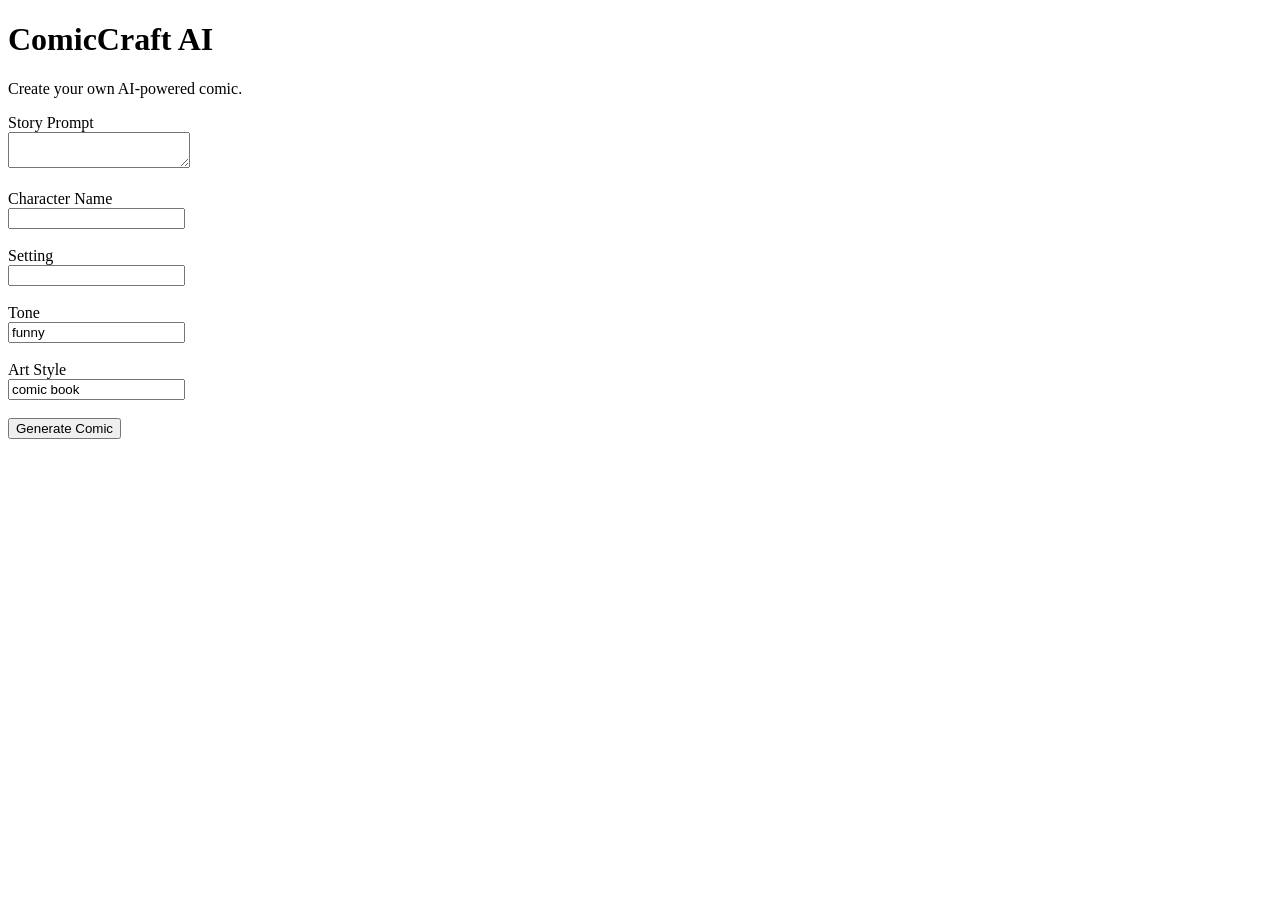
<file: ComicCraft/templates/index.html>
<!DOCTYPE html>
<html lang="en">
<head>
    <meta charset="UTF-8">
    <meta name="viewport" content="width=device-width, initial-scale=1.0">
    <title>ComicCraft AI</title>
</head>
<body>
    <h1>ComicCraft AI</h1>
    <p>Create your own AI-powered comic.</p>

    <form action="/generate" method="post">
        <label>Story Prompt</label><br>
        <textarea name="story_prompt" required></textarea><br><br>

        <label>Character Name</label><br>
        <input type="text" name="character_name" required><br><br>

        <label>Setting</label><br>
        <input type="text" name="setting" required><br><br>

        <label>Tone</label><br>
        <input type="text" name="tone" value="funny" required><br><br>

        <label>Art Style</label><br>
        <input type="text" name="art_style" value="comic book" required><br><br>

        <button type="submit">Generate Comic</button>
    </form>
</body>
</html>
</file>
